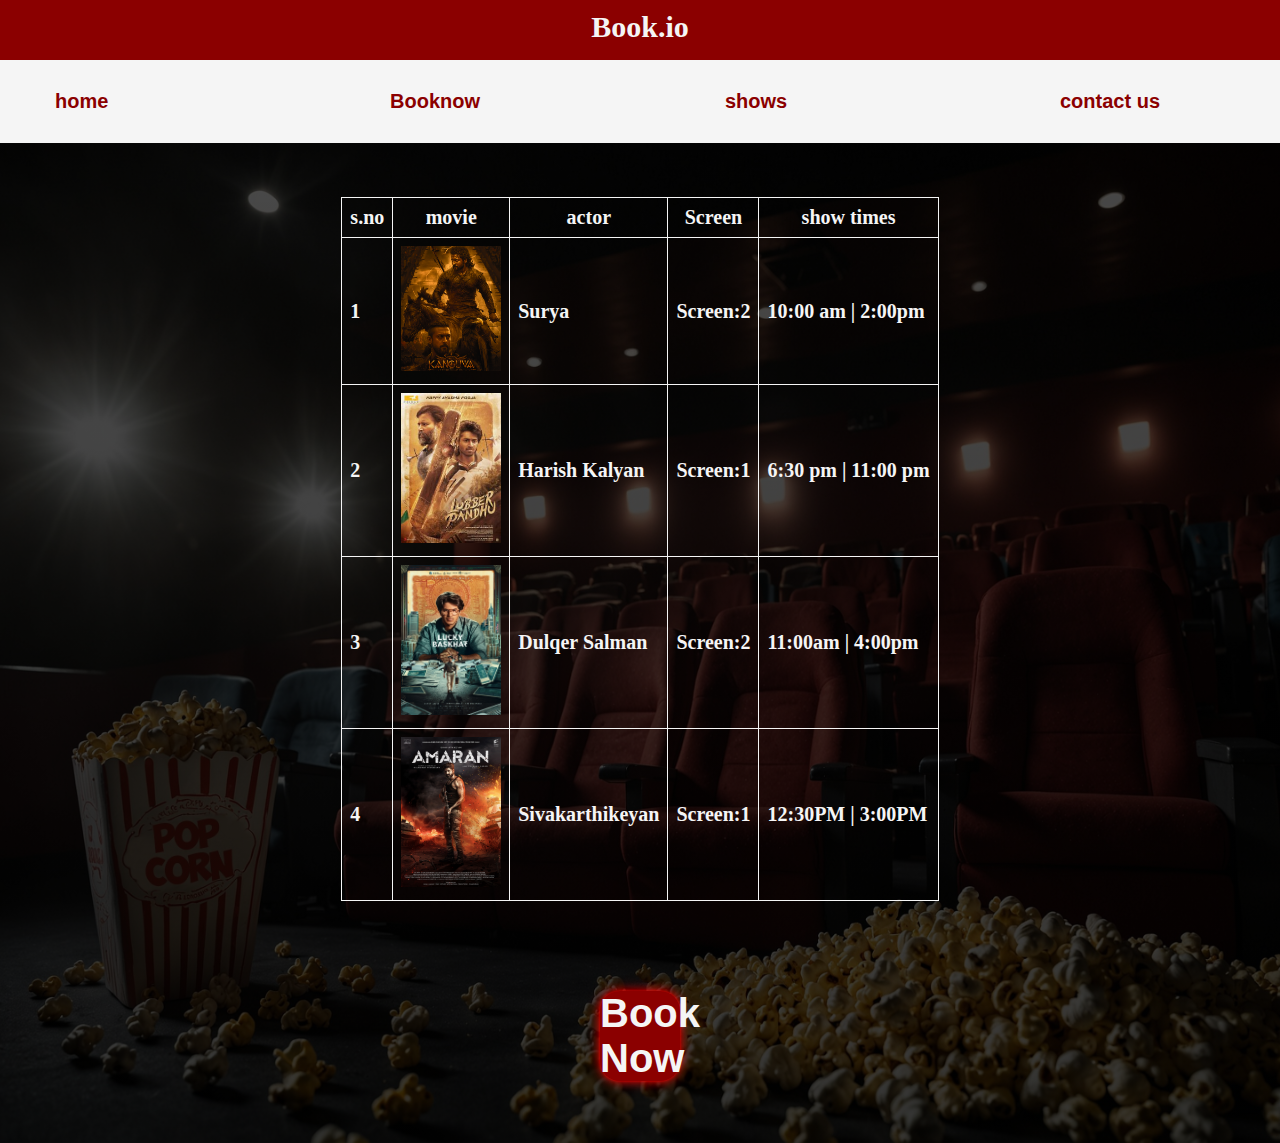
<file: index.html>
<!DOCTYPE html>
<html lang="en">
<head>
    <meta charset="UTF-8">
    <meta name="viewport" content="width=device-width, initial-scale=1.0">
    <title>Bookmyshow</title>
    <link rel="stylesheet" href="./css/style.css">
</head>
<body>
    <div class="header">
        Book.io
    </div>
    <div class="nav">
        <ul>
            <li>
                <a href="./index.html">home</a>
            </li>
            <li>
                <a href="./book.html">Booknow</a>
            </li>
            <li>
                <a href="./index.html">shows</a>
            </li>
            <li>
                <a href="">contact us</a>
            </li>
            <li>
                <a href="">about us</a>
            </li>

        </ul>
    </div>

    <div class="table-section">
        <center>
            <br>
            <br>
            <br>

            <table>
                <tr>
                    <th>
                  s.no            
                    </th>
                    <th>
                        movie
                    </th>
                    <th>
                        actor
                    </th>
                    <th>
                         Screen 
                    </th>
                    <th>
                        show times
                    </th>
                </tr>
                <tr>
                    <td>
                        1
                    </td>
                    <td>
                       <img src="./images/surya.png" alt="" id="img1" width="100px" width="100px"> 
                    </td>
                    <td>
                        Surya
                    </td>
                    <td>
                        Screen:2
                    </td>
                    <td>
                        10:00 am | 2:00pm 
                    </td>
                </tr>
                <tr>
                    <td>
                        2
                    </td>
                    <td>
                        <img src="./images/lubber.jfif" alt=""  id="img2" width="100px" width="100px"> 

                    </td>
                
                    <td>
                        Harish Kalyan
                    </td>
                    <td>
                        Screen:1
                    </td>
                    <td>
                        6:30 pm | 11:00 pm 
                    </td>
                </tr>
                <tr>
                    <td>
                        3
                    </td>
                    <td>
                        <img src="./images/lucky.jpg" alt="" id="img3" width="100px" height="150px">

                    </td>
                   
                    <td>
                        Dulqer Salman
                    </td>
                    <td>
                        Screen:2
                    </td>
                    <td>
                        11:00am | 4:00pm
                    </td>
                </tr>
                <tr>
                    <td>
                        4

                    </td>
                    <td>
                        <img src="./images/amarab.jpg" alt="" id="img4" height="150px" width="100px">
                    </td>
                    <td>
                        Sivakarthikeyan
                    </td>
                    <td>
                        Screen:1
                    </td>
                    <td>
                        12:30PM | 3:00PM
                    </td>
                </tr>
            </table>
            <br>
            <br>
            <br>
            <br>
            <br>
                <h1>
                    <a href="./book.html">Book    Now</a>
                </h1>
            </div>
        </center>
        

    </div>
    
</body>
</html>
</file>
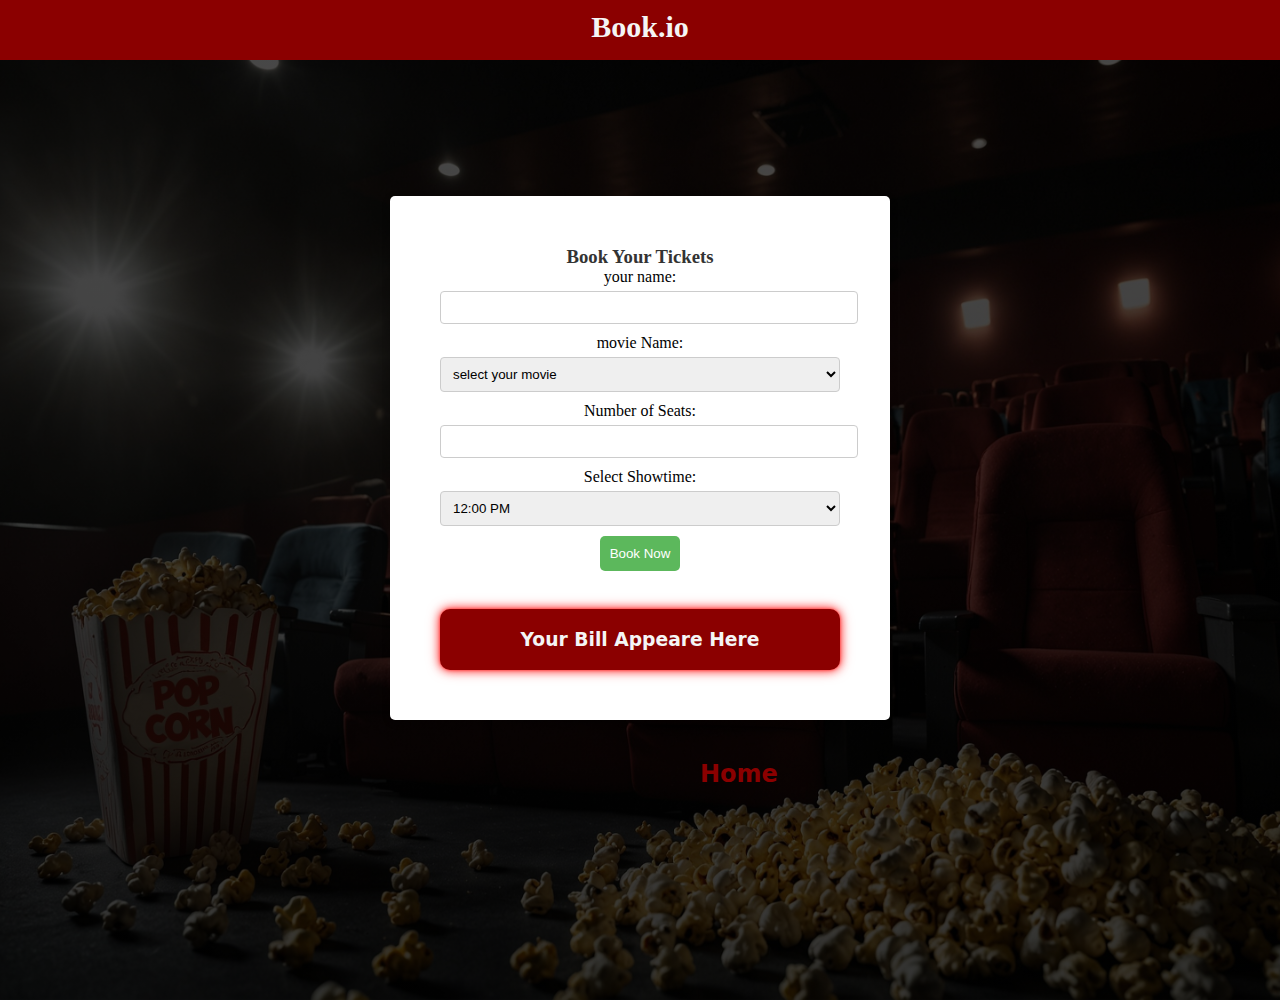
<file: book.html>
<!DOCTYPE html>
 
<html lang="en">  
<head>  
    <meta charset="UTF-8">  
    <meta name="viewport" content="width=device-width, initial-scale=1.0">  
    <title>Movie Booking</title>  
    <link rel="stylesheet" href="./css/style-book.css">  
</head>  
<body>  
    <div class="header">
        Book.io
    </div>
    <br>
    <br>
    <center>
    <div class="container">  
        
        <div class="booking-form">  
            <h3>Book Your Tickets</h3>  
            <form action="#" method="POST">  
                <label for="cust_name">your name:</label>
                <input type="text" id="cust_name">
                <label for="name">movie Name:</label>  
                <select id="movie_choice" name="movie" required >  
                    <option value="" disabled selected>select your movie</option>
                    <option value="kanguva">kanguva</option>  
                    <option value="lubber_bandthu" >lubber bandthu</option>  
                    <option value="lucky_basker">lucky basker</option>  
                    <option  value="Amaran">Amaran</option>  
                </select>
                
                <label for="seats">Number of Seats:</label>  
                <input type="number" id="seats" name="seats" required min="1">  
                <label for="showtime">Select Showtime:</label>  
                <select id="showtime" name="showtime">  
                    <option value="12:00 PM">12:00 PM</option>  
                    <option value="3:00 PM">3:00 PM</option>  
                    <option value="6:00 PM">6:00 PM</option>  
                    <option value="9:00 PM">9:00 PM</option>  
                </select>  
                <button type="button" id="booknow" onclick="booking()">Book Now</button>  
            </form>  
           
        </div> 
        <br>
       

        <h3 id="output" >Your Bill Appeare Here</h3>

    </div>
    </center>
    <center>
    <div class="Home">
        <h2>
           <a href="./index.html">Home</a>
        </h2>
    </div> 
    </center>
    <script src="./js/main.js">
        
    </script> 
</body>  
</html>
</file>
<file: css/style.css>
*{
    padding: 0;
    margin: 0;
}
.header{
    color:whitesmoke;
    background-color:darkred;
    text-align: center;
    height: 40px;
    font-family: Georgia, 'Times New Roman', Times, serif;
    font-weight: bold;
    font-size: 30px;
    padding: 10px;
}
.nav ul{
    display: flex;
    text-decoration: none;
    background-color:whitesmoke;
    list-style-type: none;
    padding: 0;
    margin: 0;
    overflow: hidden;
    
    
}
.nav ul li{
    float: left;
    
}
.nav ul li a {
    display: block;
    padding:30px;
    text-decoration: none;
    color: darkred;
    width: 250px;
    margin-left: 25px;
    font-size: 20px;
    font-family: Verdana, Geneva, Tahoma, sans-serif;
    font-weight:bold;
    transition: transform 0.3s ease, color 0.3s ease, box-shadow 0.3s ease;
}
.nav ul li a:hover{
    color:black;
    transform: scale(1.1); /* Slightly enlarges the link */
    box-shadow: 0px 4px 8px rgba(0, 0, 0, 0.2); /* Adds shadow for a "lifted" look */


}
.table-section{
    background-image: linear-gradient(rgba(0, 0, 0, 0.711), rgba(0, 0, 0, 0.782)),url('../images/background.jpg');
    background-position: center;
    background-repeat: no-repeat;
    background-size: cover;
    height: 1000px;
    position: relative;
    z-index: 1;
   
    
}

.table-section table{
    position: relative;
    z-index: 2;
    color: whitesmoke;
    transition: transform 0.3s ease, color 0.3s ease, box-shadow 0.3s ease;
    border-collapse: collapse;
}
.table-section table:hover{
    transform: scale(1.1); /* Slightly enlarges the link */
    box-shadow: 0px 4px 8px rgba(0, 0, 0, 0.2); /* Adds shadow for a "lifted" look */
}
.table-section table  tr th,td{
    padding: 30px;
    font-size: 20px;
    padding: 8px;
    border: 1px solid whitesmoke;
    font-weight: bolder;
    
}
.table-section h1{
    margin-left: 600px;
    margin-right: 600px;
    background-color: darkred;
    border-radius: 20px;
    box-shadow: 0 0 3px rgba(255, 0, 0, 0.6), /* Red glow */
    0 0 8px rgba(255, 0, 0, 0.6),
    0 0 13px rgba(255, 0, 0, 0.6); 
    transition: transform 0.3s ease, color 0.3s ease, box-shadow 0.3s ease;

}
.table-section h1:hover{
    transform: scale(1.1); /* Slightly enlarges the link */
    box-shadow: 0px 4px 8px rgba(0, 0, 0, 0.2); /* Adds shadow for a "lifted" look */
    box-shadow: 0 0 10px rgba(255, 0, 0, 0.6), /* Red glow */
    0 0 20px rgba(255, 0, 0, 0.6),
    0 0 30px rgba(255, 0, 0, 0.6);
}
.table-section h1 a {
    color: whitesmoke;
     border-radius: 10px;
     text-decoration: none;
     font-size: 40px;
     font-family:Impact, Haettenschweiler, 'Arial Narrow Bold', sans-serif;
}
 
@media screen and (max-width:650px) {
    *{
        margin: 0;
        padding: 0;
    }
    .header{
        text-align: center;
        height: 20px;
        font-weight: bold;
        font-size: 20px;
        padding: 5px;
    }
    
    .nav ul li a {
        padding:10px;
        width: 60px;
        margin-left: 15px;
        font-size: 10px;
    }
    .table-section{
        height: 700px;  
    }
   
    .table-section table  tr th,td{
        padding: 8px;
        font-size: 11px;
        
        
    }
    #img1{
        height: 90px;
        width: 80px;
        justify-content: center;
    }
    #img2{
        height: 90px;
        width: 80px;
        justify-content: center;
    }
    #img3{
        height: 90px;
        width: 80px;
        justify-content: center;
    }
    #img4{
        height: 90px;
        width: 80px;
        justify-content: center;
    }
    .table-section h1{
        margin-left: 150px;
        margin-right: 150px;
    }
    .table-section h1 a {
        color: whitesmoke;
         border-radius: 5px;
         text-decoration: none;
         font-size: 20px;
    }
}
</file>
<file: css/style-book.css>
*{
    padding: 0;
    margin: 0;
}
body{
    background-image: linear-gradient(rgba(0, 0, 0, 0.711), rgba(0, 0, 0, 0.782)),url('../images/background.jpg');
    background-position: center;
    background-repeat: no-repeat;
    background-size: cover;
    height: 1000px;
    position: relative;
    z-index: 1;
}
.header{
    color:whitesmoke;
    background-color:darkred;
    text-align: center;
    height: 40px;
    font-family: Georgia, 'Times New Roman', Times, serif;
    font-weight: bold;
    font-size: 30px;
    padding: 10px;
}

.container {  
    width: 400px; 
    margin: 100px 0 0 0px;  
    background: white;  
    padding: 50px;  
    border-radius: 5px;  
    box-shadow: 0 2px 10px rgba(0, 0, 0, 0.1); 
    z-index: 2; 
}  

h1, h2, h3 {  
    color: #333;  
}  

.movie-details, .booking-form {  
    margin-bottom: 20px;  
}  

label {  
    display: block;  
    margin-bottom: 5px;  
}  

input, select {  
    width: 100%;  
    padding: 8px;  
    margin-bottom: 10px;  
    border: 1px solid #ccc;  
    border-radius: 4px;  
}  

button {  
    background-color: #5cb85c;  
    color: white;  
    border: none;  
    padding: 10px;  
    border-radius: 5px;  
    cursor: pointer;  
}  

button:hover {  
    background-color: darkgreen;
    color:whitesmoke;
    transform: scale(1.1); /* Slightly enlarges the link */
    box-shadow: 0px 4px 8px rgba(2, 255, 69, 0.2); /* Adds shadow for a "lifted" look */  
}

#output{
    background-color: darkred;
    color: whitesmoke;
    font-family: system-ui, -apple-system, BlinkMacSystemFont, 'Segoe UI', Roboto, Oxygen, Ubuntu, Cantarell, 'Open Sans', 'Helvetica Neue', sans-serif;
    padding: 20px;
    border-radius: 10px;
    box-shadow: 0 0 3px rgba(255, 0, 0, 0.6), /* Red glow */
    0 0 8px rgba(255, 0, 0, 0.6),
    0 0 13px rgba(255, 0, 0, 0.6); 
    transition: transform 0.3s ease, color 0.3s ease, box-shadow 0.3s ease;
}
#output:hover{
    box-shadow: 0px 4px 8px rgba(0, 0, 0, 0.2); /* Adds shadow for a "lifted" look */
    box-shadow: 0 0 10px rgba(255, 0, 0, 0.6), /* Red glow */
    0 0 20px rgba(255, 0, 0, 0.6),
    0 0 30px rgba(255, 0, 0, 0.6);
}
.Home {
    background-color: whitesmoke;
    display: block;
    margin: 40px 690px 0 690px;
    height: 40px;
    border-radius: 10px;
    transition: transform 0.3s ease, color 0.3s ease, box-shadow 0.3s ease;
    
}
.Home:hover{
    box-shadow: 0px 4px 8px rgba(0, 0, 0, 0.2); /* Adds shadow for a "lifted" look */
    box-shadow: 0 0 10px rgba(255, 255, 255, 0.6), /* Red glow */
    0 0 20px rgba(247, 247, 247, 0.6),
    0 0 30px rgba(244, 244, 244, 0.6);
    transform: scale(1.1);
}
.Home h2 a{
    padding: 10px;
    font-family: system-ui, -apple-system, BlinkMacSystemFont, 'Segoe UI', Roboto, Oxygen, Ubuntu, Cantarell, 'Open Sans', 'Helvetica Neue', sans-serif;
    text-decoration: none;
    color: darkred;
}

@media screen and (max-width:650px) {
    body{
        background-image: linear-gradient(rgba(0, 0, 0, 0.315), rgba(0, 0, 0, 0.559)),url('../images/background.jpg');
        background-position: center;
        background-repeat: no-repeat;
        background-size: cover;
        height: 1000px;
        position: relative;
        z-index: 1;
    }
    
    .container {  
        width: 290px; 
        height: 500px;
        margin: 60px 0 0 40px;  
        background: white;  
        padding: 50px;  
        border-radius: 5px;  
        box-shadow: 0 2px 10px rgba(0, 0, 0, 0.1); 
        z-index: 2; 
    }  
    .Home{
        margin: 20px 170px 0 199px;
        height: 35px;
        border-radius: 5px;
        text-align: center;
    }
    .Home h2 a{
        padding: 5px;
    }
}
</file>
